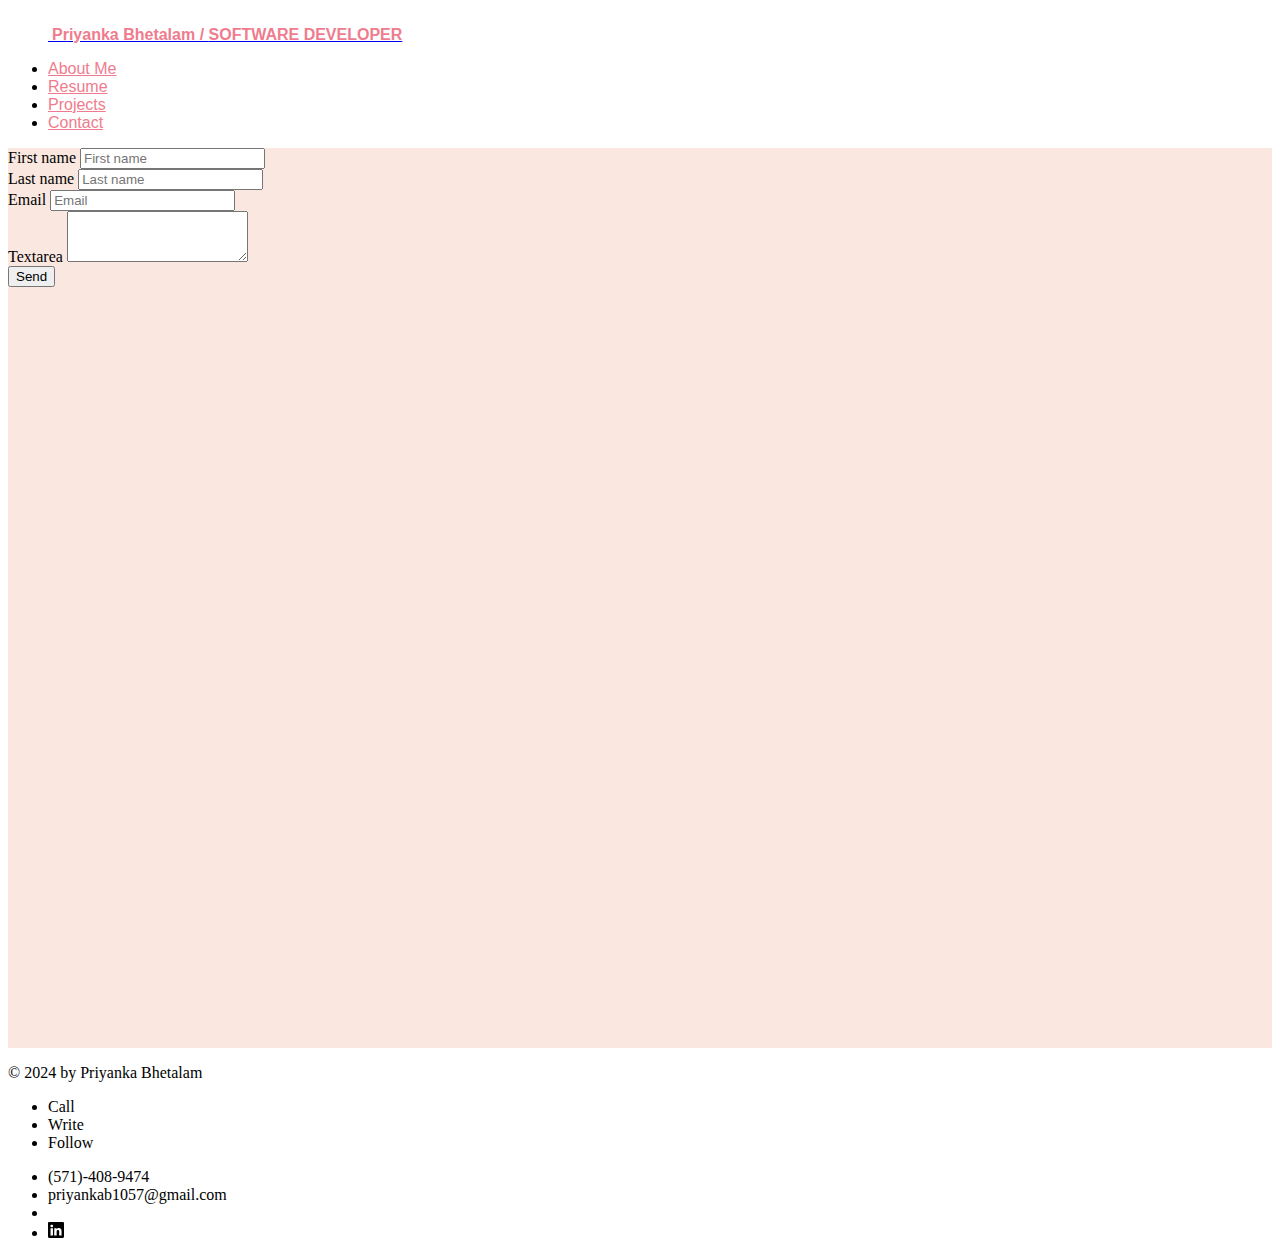
<file: contact.html>
<!DOCTYPE html>
<html lang="en">

<head>
    <meta charset="UTF-8">
    <meta name="viewport" content="width=device-width, initial-scale=1.0">
    <title>Priyanka's Portfolio</title>
</head>
<link href="https://cdn.jsdelivr.net/npm/bootstrap@5.0.2/dist/css/bootstrap.min.css" rel="stylesheet"
    integrity="sha384-EVSTQN3/azprG1Anm3QDgpJLIm9Nao0Yz1ztcQTwFspd3yD65VohhpuuCOmLASjC" crossorigin="anonymous">
<link rel="stylesheet" href="./styles.css">

<body>
    <header class="d-flex flex-wrap justify-content-center py-3 mb-4">
        <a href="/" class="d-flex align-items-center mb-3 mb-md-0 me-md-auto text-dark text-decoration-none">
            <svg class="bi me-2" width="40" height="32">
                <use xlink:href="#bootstrap"></use>
            </svg>
            <span class="fs-4 fonts">Priyanka Bhetalam / <span class="capitalize">Software Developer</span></span>
        </a>

        <ul class="nav nav-pills">
            <li class="nav-item"><a href="#" class="nav-link listItem" aria-current="page">About Me</a></li>
            <li class="nav-item"><a href="./resume.html" class="nav-link listItem">Resume</a></li>
            <li class="nav-item"><a href="./projects.html" class="nav-link listItem">Projects</a></li>
            <li class="nav-item"><a href="./contact.html" class="nav-link active listItem">Contact</a></li>
        </ul>
    </header>

    <div class="mainSection contactDiv">
        <div class="container">
            <div class="row">
                <form class="m-5">
                    <div class="form-group"> 
                        <div class="form-row">
                            <div class="col-md-4 mb-3">
                                <label for="validationDefault01">First name</label>
                                <input type="text" class="form-control" id="validationDefault01" placeholder="First name" value="" required>
                            </div>
                            <div class="col-md-4 mb-3">
                                    <label for="validationDefault02">Last name</label>
                                    <input type="text" class="form-control" id="validationDefault02" placeholder="Last name" value="" required>
                            </div>
                            <div class="col-md-4 mb-3">
                                <label for="inputEmail4">Email</label>
                                <input type="email" class="form-control" id="inputEmail4" placeholder="Email">
                            </div>
                            <div class="col-md-6 mb-3">
                            <label for="exampleFormControlTextarea1">Textarea</label>
                            <textarea class="form-control" id="exampleFormControlTextarea1" rows="3"></textarea>
                            </div>
                        </div>
                    </div>
                    <button class="btn btn-primary rounded-pill px-3" type="button">Send</button>
                </form>
            </div>
        </div>
    </div>
    <div class="container">
        <div class="d-flex flex-column flex-sm-row justify-content-between py-4 my-4">
            <p>© 2024 by Priyanka Bhetalam</p>
            <ul class="list-unstyled d-flex">
                <li class="ms-3">
                    Call
                <li class="ms-3">
                    Write
                <li class="ms-3">
                    Follow
            </ul>
        </div>
        <div class="float-right">
            <ul class="list-unstyled d-flex">
                <li class="ms-3">
                    (571)-408-9474 </li>
                <li class="ms-3">
                    priyankab1057@gmail.com </li>
                <li class="ms-3">
                <li class="me-auto">
                    <svg xmlns="http://www.w3.org/2000/svg" width="16" height="16" fill="currentColor"
                        class="bi bi-linkedin" viewBox="0 0 16 16">
                        <path
                            d="M0 1.146C0 .513.526 0 1.175 0h13.65C15.474 0 16 .513 16 1.146v13.708c0 .633-.526 1.146-1.175 1.146H1.175C.526 16 0 15.487 0 14.854zm4.943 12.248V6.169H2.542v7.225zm-1.2-8.212c.837 0 1.358-.554 1.358-1.248-.015-.709-.52-1.248-1.342-1.248S2.4 3.226 2.4 3.934c0 .694.521 1.248 1.327 1.248zm4.908 8.212V9.359c0-.216.016-.432.08-.586.173-.431.568-.878 1.232-.878.869 0 1.216.662 1.216 1.634v3.865h2.401V9.25c0-2.22-1.184-3.252-2.764-3.252-1.274 0-1.845.7-2.165 1.193v.025h-.016l.016-.025V6.169h-2.4c.03.678 0 7.225 0 7.225z" />
                    </svg>
                </li>
            </ul>
        </div>
    </div>

    <script src="https://cdn.jsdelivr.net/npm/bootstrap@5.0.2/dist/js/bootstrap.bundle.min.js"
        integrity="sha384-MrcW6ZMFYlzcLA8Nl+NtUVF0sA7MsXsP1UyJoMp4YLEuNSfAP+JcXn/tWtIaxVXM"
        crossorigin="anonymous"></script>
</body>

</html>
</file>
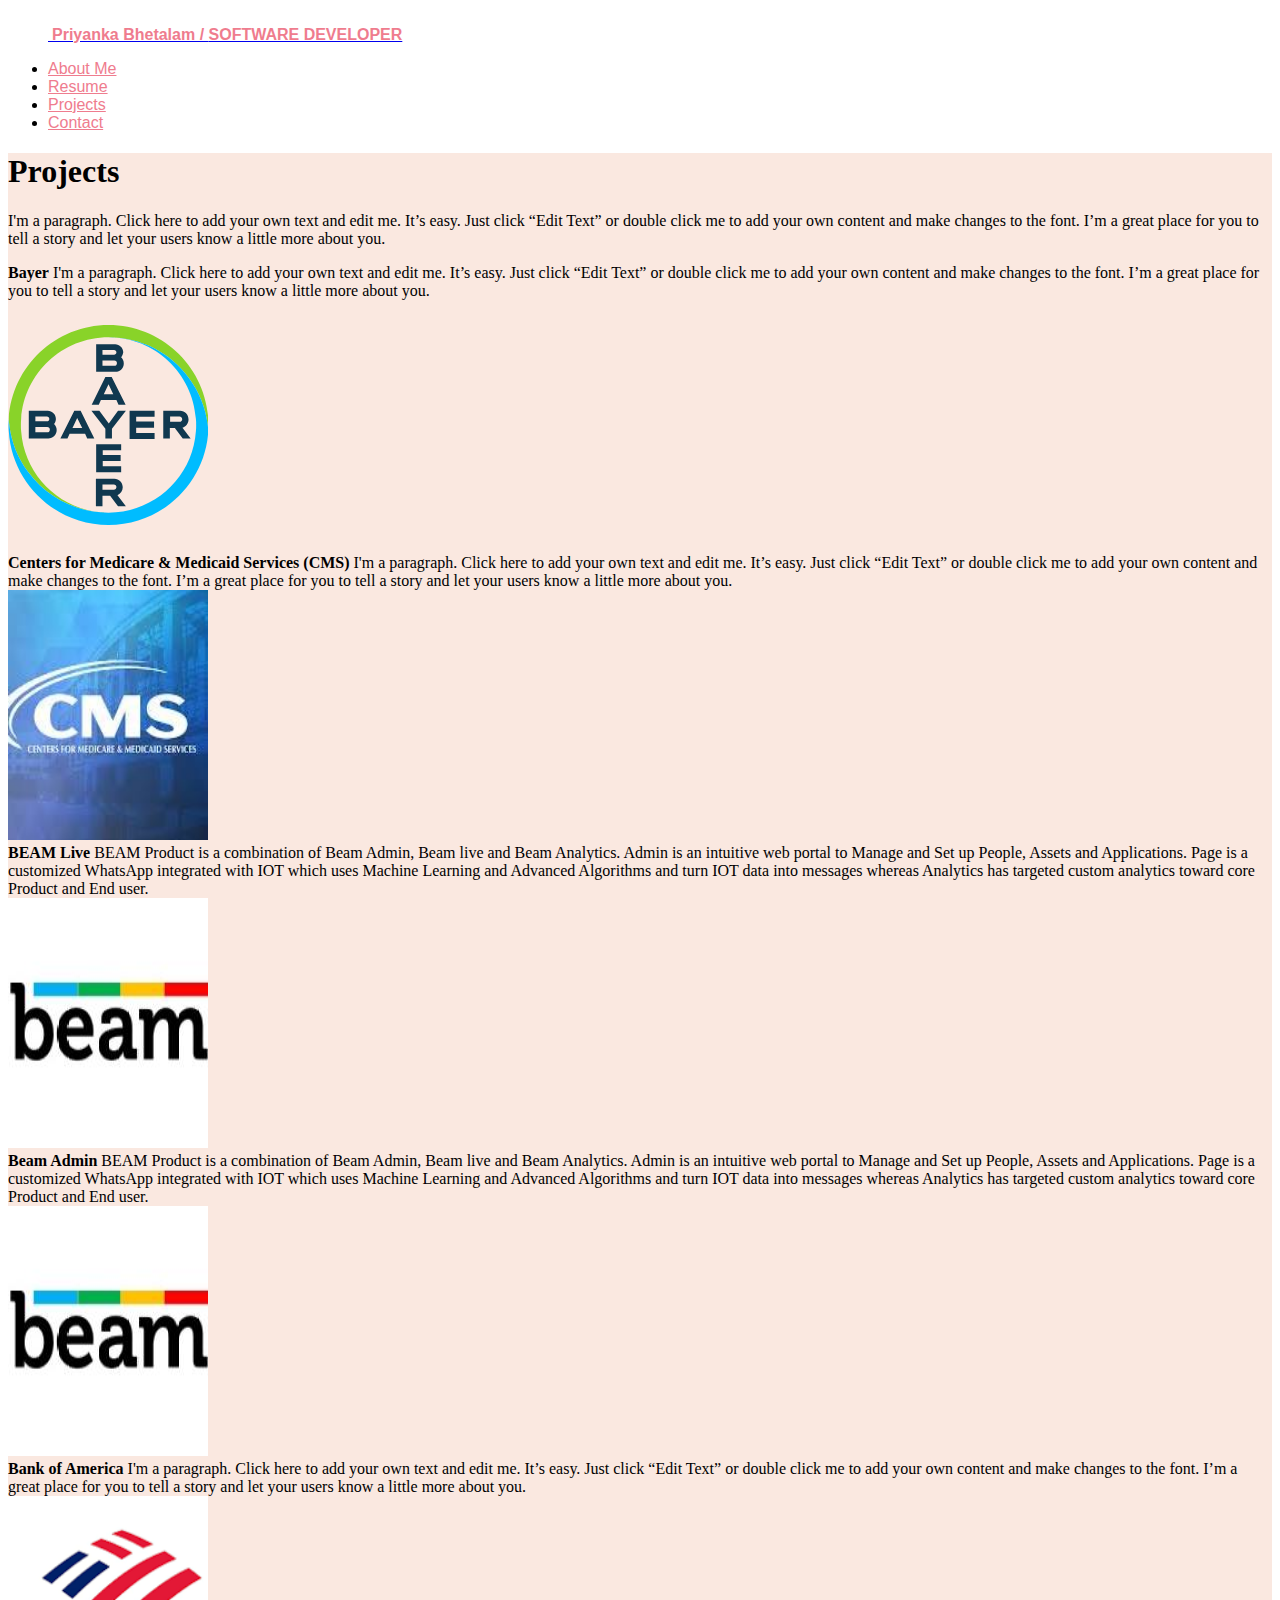
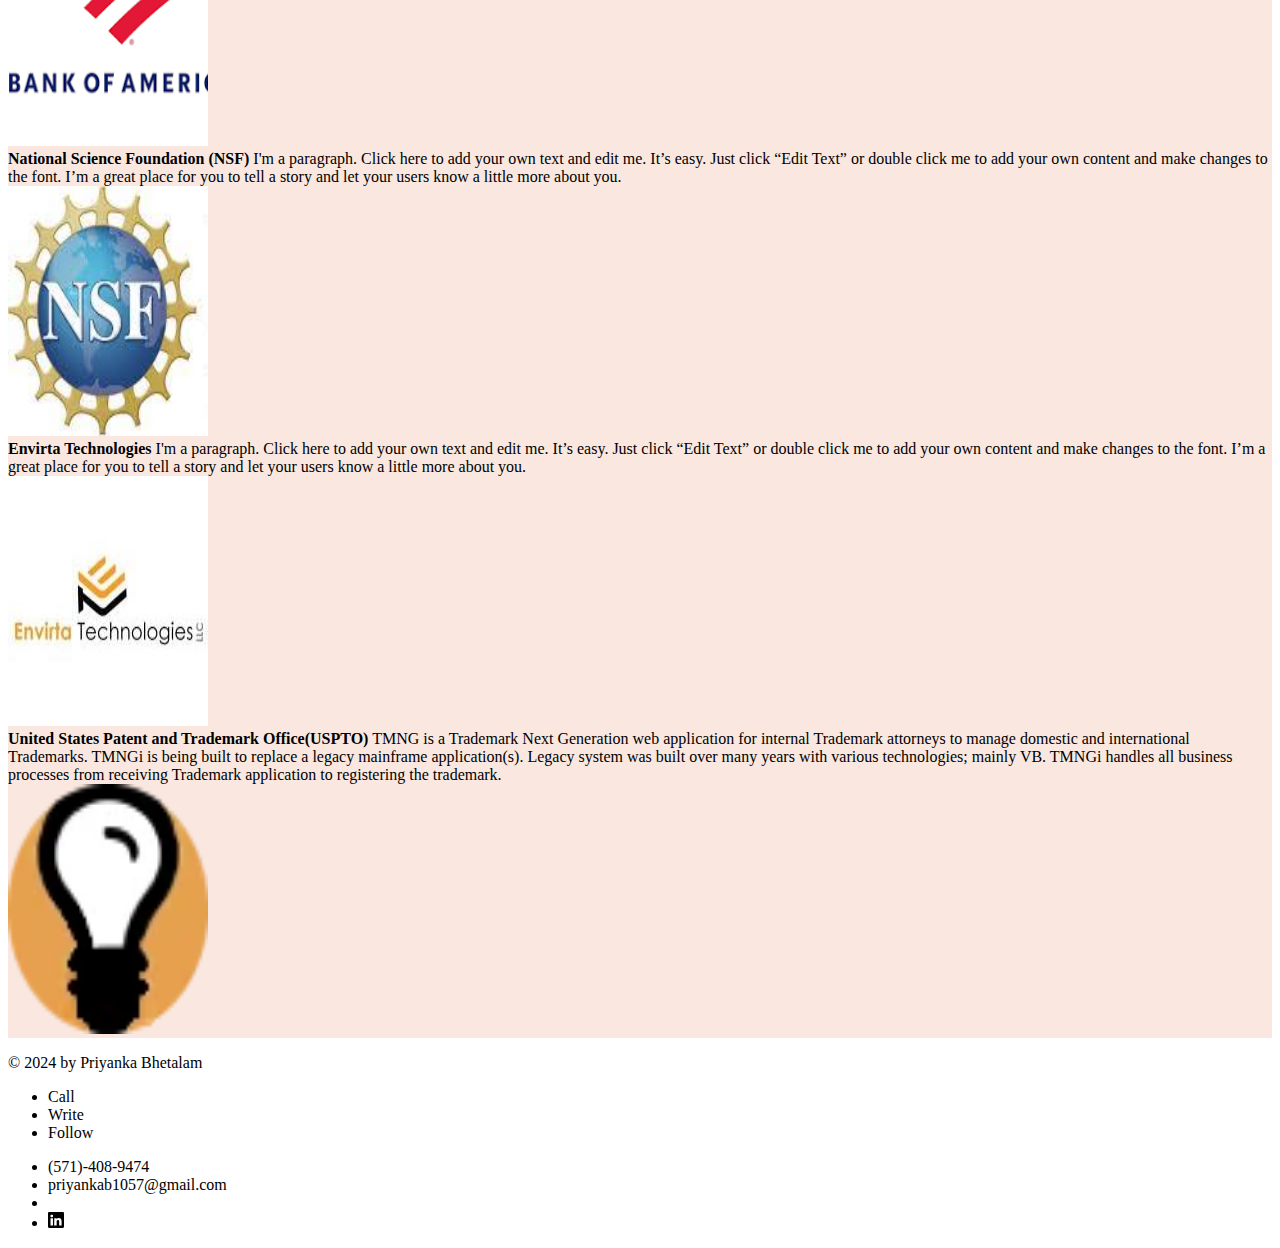
<file: projects.html>
<!DOCTYPE html>
<html lang="en">

<head>
    <meta charset="UTF-8">
    <meta name="viewport" content="width=device-width, initial-scale=1.0">
    <title>Priyanka's Portfolio</title>
    <link href="https://cdn.jsdelivr.net/npm/bootstrap@5.0.2/dist/css/bootstrap.min.css" rel="stylesheet"
        integrity="sha384-EVSTQN3/azprG1Anm3QDgpJLIm9Nao0Yz1ztcQTwFspd3yD65VohhpuuCOmLASjC" crossorigin="anonymous">
    <link rel="stylesheet" href="./styles.css">
</head>

<body>
    <header class="d-flex flex-wrap justify-content-center py-3 mb-4">
        <a href="/" class="d-flex align-items-center mb-3 mb-md-0 me-md-auto text-dark text-decoration-none">
            <svg class="bi me-2" width="40" height="32">
                <use xlink:href="#bootstrap"></use>
            </svg>
            <span class="fs-4 fonts">Priyanka Bhetalam / <span class="capitalize">Software Developer</span></span>
        </a>

        <ul class="nav nav-pills">
            <li class="nav-item"><a href="index.html" class="nav-link listItem" aria-current="page">About Me</a></li>
            <li class="nav-item"><a href="./resume.html" class="nav-link listItem">Resume</a></li>
            <li class="nav-item"><a href="./projects.html" class="nav-link active listItem">Projects</a></li>
            <li class="nav-item"><a href="./contact.html" class="nav-link listItem">Contact</a></li>
        </ul>
    </header>
    <div class="mainSection">
        <div class="position-relative p-5 text-center text-muted rounded-5">
            <h1 class="text-body-emphasis">Projects</h1>
            <p class="col-lg-6 mx-auto mb-4">
                I'm a paragraph. Click here to add your own text and edit me. It’s easy. Just click “Edit Text” or
                double click
                me to
                add your own content and make changes to the font. I’m a great place for you to tell a story and let
                your users
                know a
                little more about you.
            </p>
        </div>

        <div class="container">
            <div class="row">
                <div class="col-md-6">
                    <div class="card flex-md-row mb-4 box-shadow h-md-250">
                        <div class="card-body d-flex flex-column align-items-start">
                            <strong class="d-inline-block mb-2 text-primary">Bayer</strong>
                            I'm a paragraph. Click here to add your own text and edit me. It’s easy. Just click “Edit
                            Text” or
                            double
                            click me to
                            add your own content and make changes to the font. I’m a great place for you to tell a story
                            and let
                            your
                            users know a
                            little more about you.
                            </h3>
                        
                        </div>
                        <img class="card-img-right flex-auto d-none d-md-block" data-src="holder.js/200x250?theme=thumb"
                            alt="Thumbnail [200x250]" src="./images/bayer.svg" data-holder-rendered="true"
                            style="width: 200px; height: 250px;">
                    </div>
                </div>

                <div class="col-md-6">
                    <div class="card flex-md-row mb-4 box-shadow h-md-250">
                        <div class="card-body d-flex flex-column align-items-start">
                            <strong class="d-inline-block mb-2 text-primary">Centers for Medicare & Medicaid Services
                                (CMS)</strong>
                            I'm a paragraph. Click here to add your own text and edit me. It’s easy. Just click “Edit
                            Text” or
                            double
                            click me to
                            add your own content and make changes to the font. I’m a great place for you to tell a story
                            and let
                            your
                            users know a
                            little more about you.
                            </h3>
                          
                        </div>
                        <img class="card-img-right flex-auto d-none d-md-block" data-src="holder.js/200x250?theme=thumb"
                            alt="Thumbnail [200x250]" src="./images/cms.jpeg" data-holder-rendered="true"
                            style="width: 200px; height: 250px;">
                    </div>
                </div>

                <div class="col-md-6">
                    <div class="card flex-md-row mb-4 box-shadow h-md-250">
                        <div class="card-body d-flex flex-column align-items-start">
                            <strong class="d-inline-block mb-2 text-primary">BEAM Live</strong>
                            BEAM Product is a combination of Beam Admin, Beam live and Beam Analytics. Admin is an intuitive web portal to Manage
                            and Set up People, Assets and Applications. Page is a customized WhatsApp integrated with IOT which uses Machine
                            Learning and Advanced Algorithms and turn IOT data into messages whereas Analytics has targeted custom analytics toward
                            core Product and End user.
                            </h3>
                            
                        </div>
                        <img class="card-img-right flex-auto d-none d-md-block" data-src="holder.js/200x250?theme=thumb"
                            alt="Thumbnail [200x250]" src="./images/beam.jpeg" data-holder-rendered="true"
                            style="width: 200px; height: 250px;">
                    </div>
                </div>

                <div class="col-md-6">
                    <div class="card flex-md-row mb-4 box-shadow h-md-250">
                        <div class="card-body d-flex flex-column align-items-start">
                            <strong class="d-inline-block mb-2 text-primary">Beam Admin</strong>
                        BEAM Product is a combination of Beam Admin, Beam live and Beam Analytics. Admin is an intuitive web portal to Manage
                        and Set up People, Assets and Applications. Page is a customized WhatsApp integrated with IOT which uses Machine
                        Learning and Advanced Algorithms and turn IOT data into messages whereas Analytics has targeted custom analytics toward
                        core Product and End user.
                            </h3>
                           
                        </div>
                        <img class="card-img-right flex-auto d-none d-md-block" data-src="holder.js/200x250?theme=thumb"
                            alt="Thumbnail [200x250]" src="./images/beam.jpeg" data-holder-rendered="true"
                            style="width: 200px; height: 250px;">
                    </div>
                </div>

                <div class="col-md-6">
                    <div class="card flex-md-row mb-4 box-shadow h-md-250">
                        <div class="card-body d-flex flex-column align-items-start">
                            <strong class="d-inline-block mb-2 text-primary">Bank of America</strong>
                            I'm a paragraph. Click here to add your own text and edit me. It’s easy. Just click “Edit
                            Text” or
                            double
                            click me to
                            add your own content and make changes to the font. I’m a great place for you to tell a story
                            and let
                            your
                            users know a
                            little more about you.
                            </h3>
                      
                        </div>
                        <img class="card-img-right flex-auto d-none d-md-block" data-src="holder.js/200x250?theme=thumb"
                            alt="Thumbnail [200x250]" src="./images/bofa.png" data-holder-rendered="true"
                            style="width: 200px; height: 250px;">
                    </div>
                </div>

                <div class="col-md-6">
                    <div class="card flex-md-row mb-4 box-shadow h-md-250">
                        <div class="card-body d-flex flex-column align-items-start">
                            <strong class="d-inline-block mb-2 text-primary">National Science Foundation (NSF)</strong>
                            I'm a paragraph. Click here to add your own text and edit me. It’s easy. Just click “Edit
                            Text” or
                            double
                            click me to
                            add your own content and make changes to the font. I’m a great place for you to tell a story
                            and let
                            your
                            users know a
                            little more about you.
                            </h3>
                        
                        </div>
                        <img class="card-img-right flex-auto d-none d-md-block" data-src="holder.js/200x250?theme=thumb"
                            alt="Thumbnail [200x250]" src="./images/nsf.jpeg" data-holder-rendered="true"
                            style="width: 200px; height: 250px;">
                    </div>
                </div>

                <div class="col-md-6">
                    <div class="card flex-md-row mb-4 box-shadow h-md-250">
                        <div class="card-body d-flex flex-column align-items-start">
                            <strong class="d-inline-block mb-2 text-primary">Envirta Technologies</strong>
                            I'm a paragraph. Click here to add your own text and edit me. It’s easy. Just click “Edit
                            Text” or
                            double
                            click me to
                            add your own content and make changes to the font. I’m a great place for you to tell a story
                            and let
                            your
                            users know a
                            little more about you.
                            </h3>
                         
                        </div>
                        <img class="card-img-right flex-auto d-none d-md-block" data-src="holder.js/200x250?theme=thumb"
                            alt="Thumbnail [200x250]" src="./images/et.jpeg" data-holder-rendered="true"
                            style="width: 200px; height: 250px;">
                    </div>
                </div>

                <div class="col-md-6">
                    <div class="card flex-md-row mb-4 box-shadow h-md-250">
                        <div class="card-body d-flex flex-column align-items-start">
                            <strong class="d-inline-block mb-2 text-primary">United States Patent and Trademark
                                Office(USPTO)</strong>
                            TMNG is a Trademark Next Generation web application for internal Trademark attorneys to
                            manage domestic and
                            international Trademarks. TMNGi is being built to replace a legacy mainframe application(s).
                            Legacy system was built
                            over many years with various technologies; mainly VB. TMNGi handles all business processes
                            from receiving Trademark
                            application to registering the trademark.
                            </h3>
                        </div>
                        <img class="card-img-right flex-auto d-none d-md-block" data-src="holder.js/200x250?theme=thumb"
                            alt="Thumbnail [200x250]" src="./images/uspto.webp" data-holder-rendered="true"
                            style="width: 200px; height: 250px;">
                    </div>
                </div>
            </div>

        </div>
    </div>
    <div class="container">
        <div class="d-flex flex-column flex-sm-row justify-content-between py-4 my-4">
            <p>© 2024 by Priyanka Bhetalam</p>
            <ul class="list-unstyled d-flex">
                <li class="ms-3">
                    Call
                <li class="ms-3">
                    Write
                <li class="ms-3">
                    Follow
            </ul>
        </div>
        <div class="float-right">
            <ul class="list-unstyled d-flex">
                <li class="ms-3">
                    (571)-408-9474 </li>
                <li class="ms-3">
                    priyankab1057@gmail.com </li>
                <li class="ms-3">
                <li class="me-auto">
                    <svg xmlns="http://www.w3.org/2000/svg" width="16" height="16" fill="currentColor"
                        class="bi bi-linkedin" viewBox="0 0 16 16">
                        <path
                            d="M0 1.146C0 .513.526 0 1.175 0h13.65C15.474 0 16 .513 16 1.146v13.708c0 .633-.526 1.146-1.175 1.146H1.175C.526 16 0 15.487 0 14.854zm4.943 12.248V6.169H2.542v7.225zm-1.2-8.212c.837 0 1.358-.554 1.358-1.248-.015-.709-.52-1.248-1.342-1.248S2.4 3.226 2.4 3.934c0 .694.521 1.248 1.327 1.248zm4.908 8.212V9.359c0-.216.016-.432.08-.586.173-.431.568-.878 1.232-.878.869 0 1.216.662 1.216 1.634v3.865h2.401V9.25c0-2.22-1.184-3.252-2.764-3.252-1.274 0-1.845.7-2.165 1.193v.025h-.016l.016-.025V6.169h-2.4c.03.678 0 7.225 0 7.225z" />
                    </svg>
                </li>
            </ul>
        </div>
    </div>

    <script src="https://cdn.jsdelivr.net/npm/bootstrap@5.0.2/dist/js/bootstrap.bundle.min.js"
        integrity="sha384-MrcW6ZMFYlzcLA8Nl+NtUVF0sA7MsXsP1UyJoMp4YLEuNSfAP+JcXn/tWtIaxVXM"
        crossorigin="anonymous"></script>
</body>

</html>
</file>
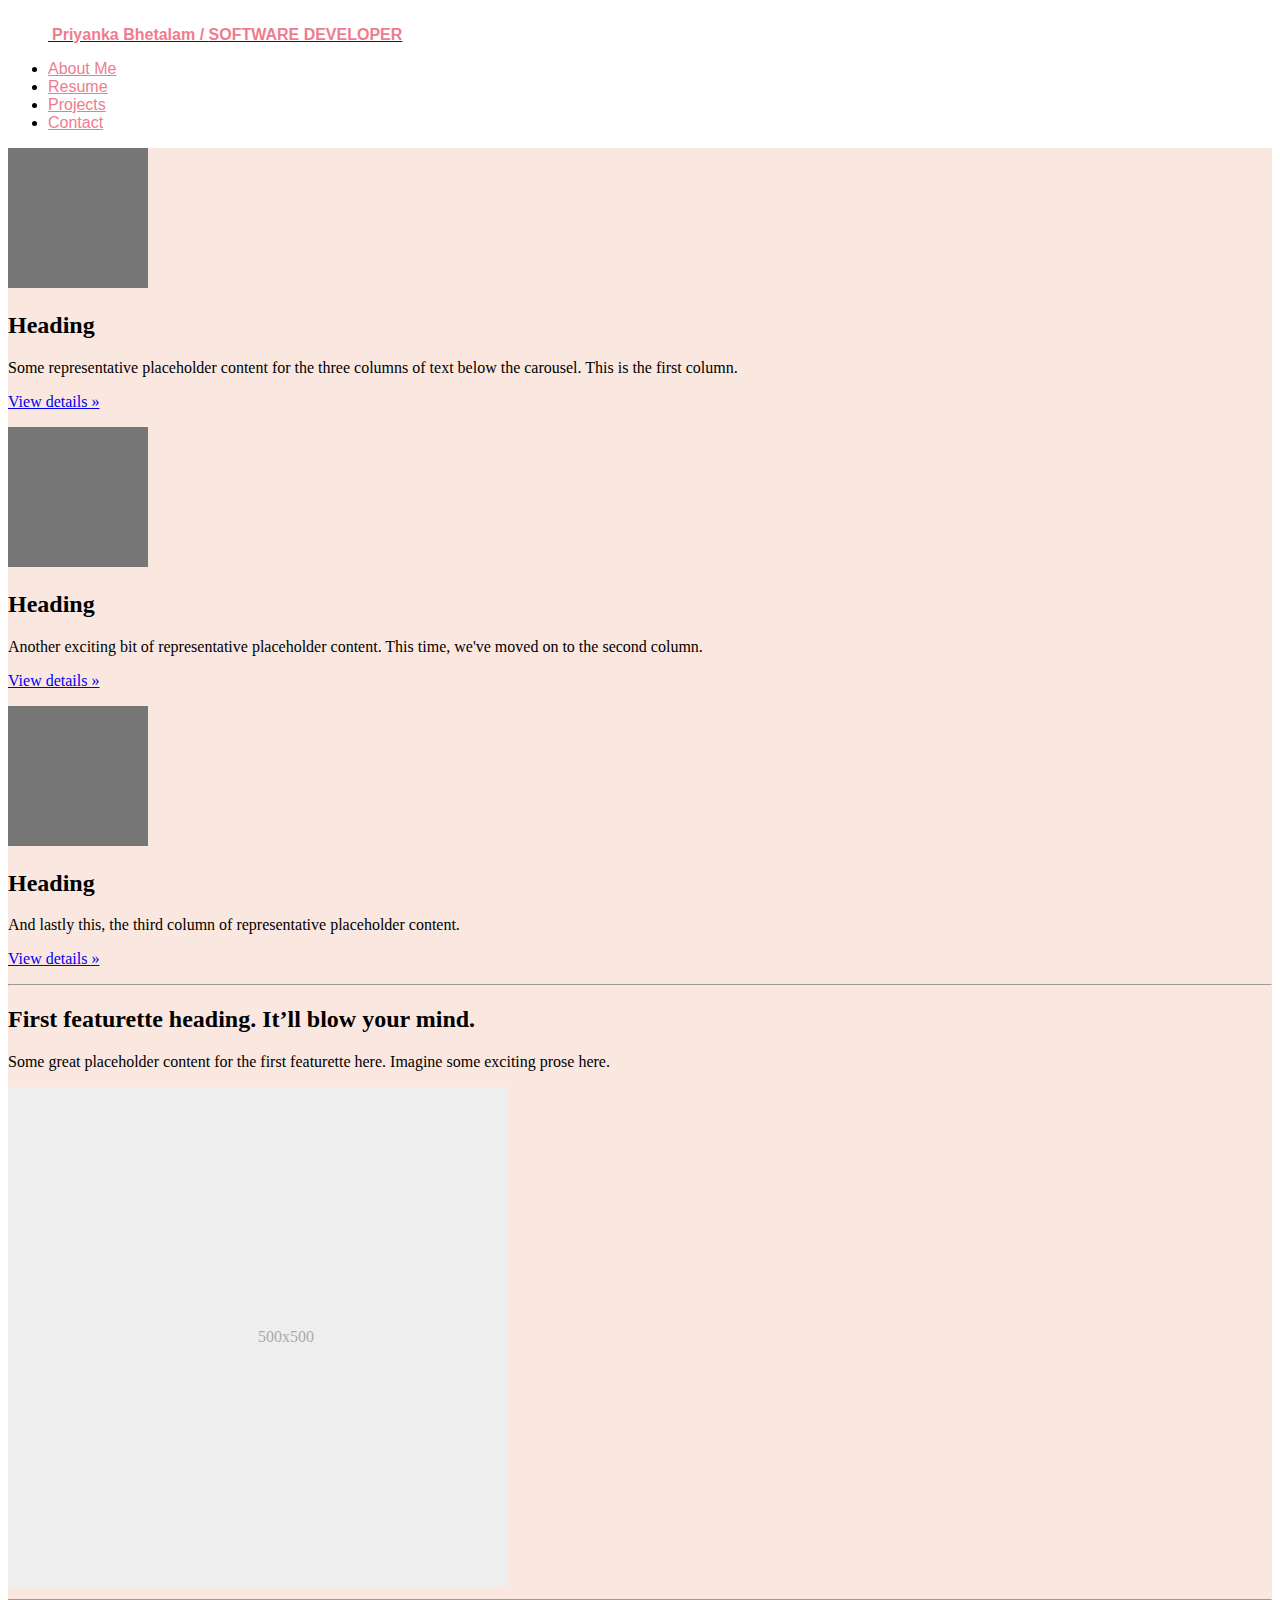
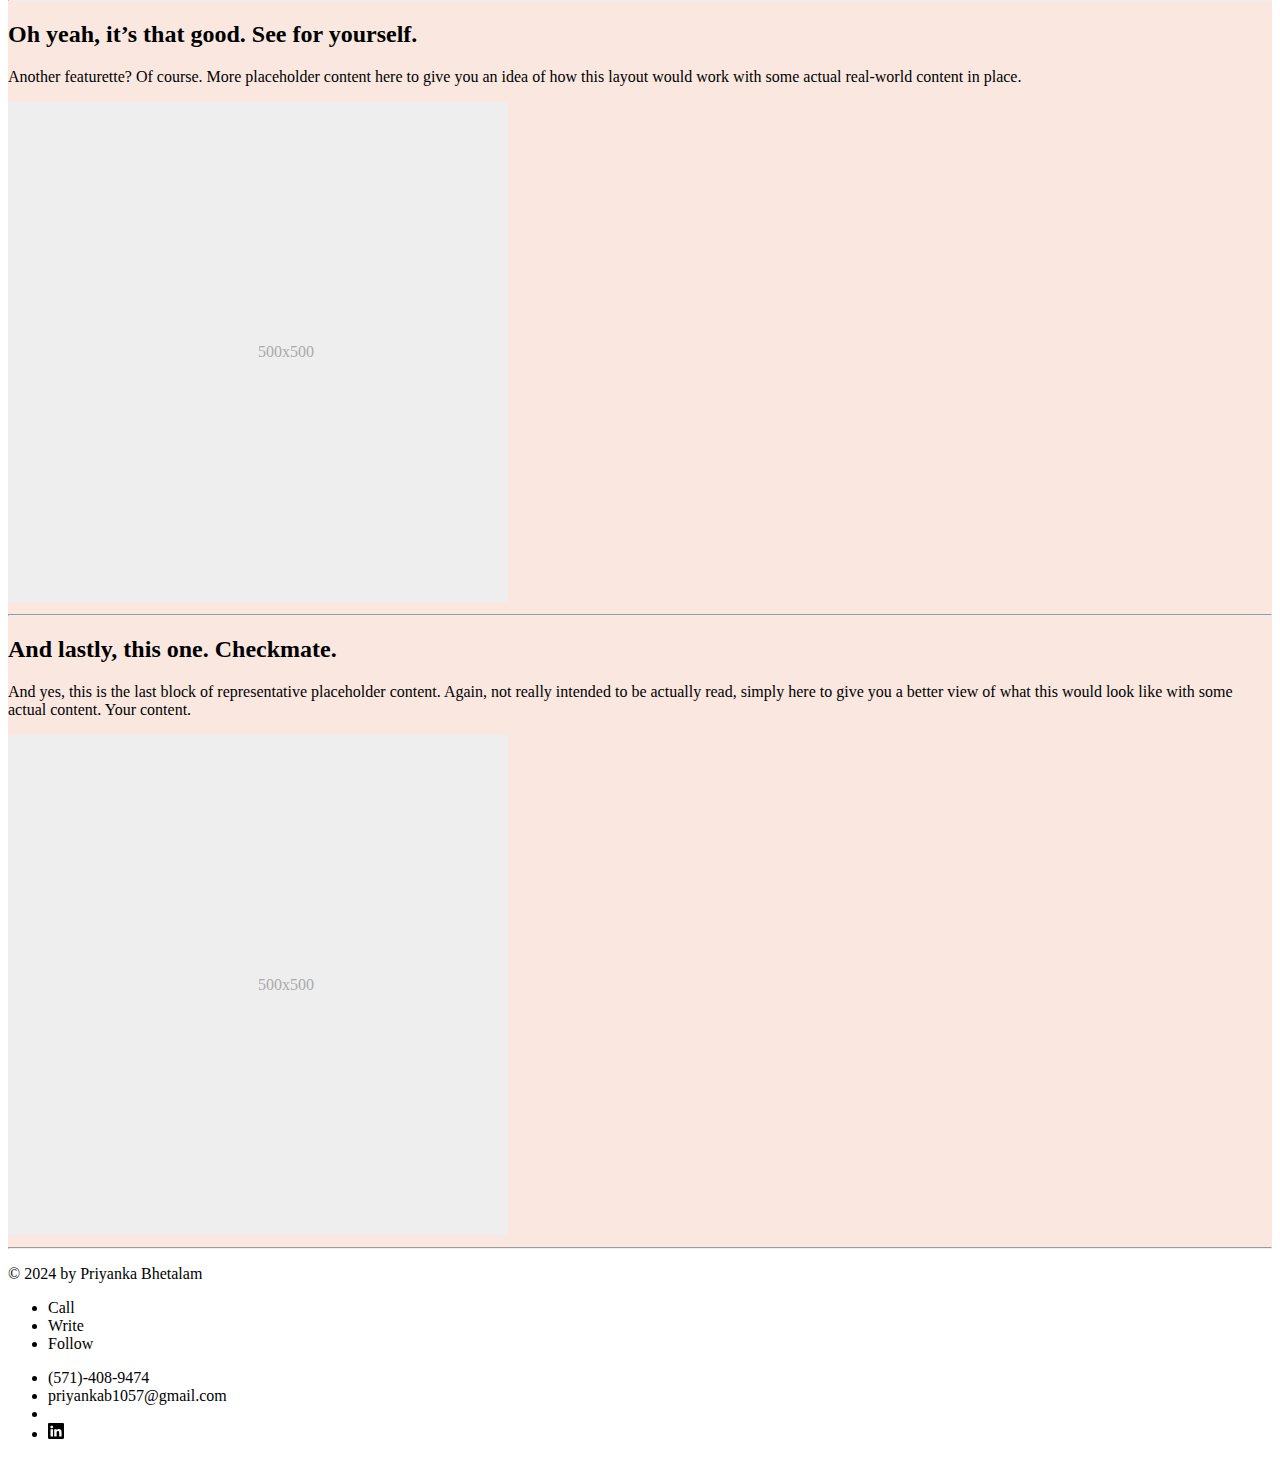
<file: resume.html>
<!DOCTYPE html>
<html lang="en">
<head>
    <meta charset="UTF-8">
    <meta name="viewport" content="width=device-width, initial-scale=1.0">
    <title>Priyanka's Portfolio</title>
    <link href="https://cdn.jsdelivr.net/npm/bootstrap@5.0.2/dist/css/bootstrap.min.css" rel="stylesheet"
        integrity="sha384-EVSTQN3/azprG1Anm3QDgpJLIm9Nao0Yz1ztcQTwFspd3yD65VohhpuuCOmLASjC" crossorigin="anonymous">
    <link rel="stylesheet" href="./styles.css">
</head>
<body>
    <header class="d-flex flex-wrap justify-content-center py-3 mb-4">
        <a href="/" class="d-flex align-items-center mb-3 mb-md-0 me-md-auto text-dark text-decoration-none">
            <svg class="bi me-2" width="40" height="32">
                <use xlink:href="#bootstrap"></use>
            </svg>
            <span class="fs-4 fonts">Priyanka Bhetalam / <span class="capitalize">Software Developer</span></span>
        </a>
    
        <ul class="nav nav-pills">
            <li class="nav-item"><a href="./index.html" class="nav-link listItem" aria-current="page">About Me</a>
            </li>
            <li class="nav-item"><a href="./resume.html" class="nav-link active listItem">Resume</a></li>
            <li class="nav-item"><a href="./projects.html" class="nav-link listItem">Projects</a></li>
            <li class="nav-item"><a href="./contact.html" class="nav-link listItem">Contact</a></li>
        </ul>
    </header>
    <div class="mainSection">
        <div class="container marketing">
        
            <!-- Three columns of text below the carousel -->
            <div class="row">
                <div class="col-lg-4">
                    <svg class="bd-placeholder-img rounded-circle" width="140" height="140" xmlns="http://www.w3.org/2000/svg"
                        role="img" aria-label="Placeholder: 140x140" preserveAspectRatio="xMidYMid slice" focusable="false">
                        <title>Placeholder</title>
                        <rect width="100%" height="100%" fill="#777"></rect><text x="50%" y="50%" fill="#777"
                            dy=".3em">140x140</text>
                    </svg>
        
                    <h2>Heading</h2>
                    <p>Some representative placeholder content for the three columns of text below the carousel. This is the
                        first column.</p>
                    <p><a class="btn btn-secondary" href="#">View details »</a></p>
                </div><!-- /.col-lg-4 -->
                <div class="col-lg-4">
                    <svg class="bd-placeholder-img rounded-circle" width="140" height="140" xmlns="http://www.w3.org/2000/svg"
                        role="img" aria-label="Placeholder: 140x140" preserveAspectRatio="xMidYMid slice" focusable="false">
                        <title>Placeholder</title>
                        <rect width="100%" height="100%" fill="#777"></rect><text x="50%" y="50%" fill="#777"
                            dy=".3em">140x140</text>
                    </svg>
        
                    <h2>Heading</h2>
                    <p>Another exciting bit of representative placeholder content. This time, we've moved on to the second
                        column.</p>
                    <p><a class="btn btn-secondary" href="#">View details »</a></p>
                </div><!-- /.col-lg-4 -->
                <div class="col-lg-4">
                    <svg class="bd-placeholder-img rounded-circle" width="140" height="140" xmlns="http://www.w3.org/2000/svg"
                        role="img" aria-label="Placeholder: 140x140" preserveAspectRatio="xMidYMid slice" focusable="false">
                        <title>Placeholder</title>
                        <rect width="100%" height="100%" fill="#777"></rect><text x="50%" y="50%" fill="#777"
                            dy=".3em">140x140</text>
                    </svg>
        
                    <h2>Heading</h2>
                    <p>And lastly this, the third column of representative placeholder content.</p>
                    <p><a class="btn btn-secondary" href="#">View details »</a></p>
                </div><!-- /.col-lg-4 -->
            </div><!-- /.row -->
        
        
            <!-- START THE FEATURETTES -->
        
            <hr class="featurette-divider">
        
            <div class="row featurette">
                <div class="col-md-7">
                    <h2 class="featurette-heading">First featurette heading. <span class="text-muted">It’ll blow your
                            mind.</span></h2>
                    <p class="lead">Some great placeholder content for the first featurette here. Imagine some exciting prose
                        here.</p>
                </div>
                <div class="col-md-5">
                    <svg class="bd-placeholder-img bd-placeholder-img-lg featurette-image img-fluid mx-auto" width="500"
                        height="500" xmlns="http://www.w3.org/2000/svg" role="img" aria-label="Placeholder: 500x500"
                        preserveAspectRatio="xMidYMid slice" focusable="false">
                        <title>Placeholder</title>
                        <rect width="100%" height="100%" fill="#eee"></rect><text x="50%" y="50%" fill="#aaa"
                            dy=".3em">500x500</text>
                    </svg>
        
                </div>
            </div>
        
            <hr class="featurette-divider">
        
            <div class="row featurette">
                <div class="col-md-7 order-md-2">
                    <h2 class="featurette-heading">Oh yeah, it’s that good. <span class="text-muted">See for yourself.</span>
                    </h2>
                    <p class="lead">Another featurette? Of course. More placeholder content here to give you an idea of how this
                        layout would work with some actual real-world content in place.</p>
                </div>
                <div class="col-md-5 order-md-1">
                    <svg class="bd-placeholder-img bd-placeholder-img-lg featurette-image img-fluid mx-auto" width="500"
                        height="500" xmlns="http://www.w3.org/2000/svg" role="img" aria-label="Placeholder: 500x500"
                        preserveAspectRatio="xMidYMid slice" focusable="false">
                        <title>Placeholder</title>
                        <rect width="100%" height="100%" fill="#eee"></rect><text x="50%" y="50%" fill="#aaa"
                            dy=".3em">500x500</text>
                    </svg>
        
                </div>
            </div>
        
            <hr class="featurette-divider">
        
            <div class="row featurette">
                <div class="col-md-7">
                    <h2 class="featurette-heading">And lastly, this one. <span class="text-muted">Checkmate.</span></h2>
                    <p class="lead">And yes, this is the last block of representative placeholder content. Again, not really
                        intended to be actually read, simply here to give you a better view of what this would look like with
                        some actual content. Your content.</p>
                </div>
                <div class="col-md-5">
                    <svg class="bd-placeholder-img bd-placeholder-img-lg featurette-image img-fluid mx-auto" width="500"
                        height="500" xmlns="http://www.w3.org/2000/svg" role="img" aria-label="Placeholder: 500x500"
                        preserveAspectRatio="xMidYMid slice" focusable="false">
                        <title>Placeholder</title>
                        <rect width="100%" height="100%" fill="#eee"></rect><text x="50%" y="50%" fill="#aaa"
                            dy=".3em">500x500</text>
                    </svg>
        
                </div>
            </div>
        
            <hr class="featurette-divider">
        
            <!-- /END THE FEATURETTES -->
        
        </div>
    </div>
    <div class="container">
        <div class="d-flex flex-column flex-sm-row justify-content-between py-4 my-4">
            <p>© 2024 by Priyanka Bhetalam</p>
            <ul class="list-unstyled d-flex">
                <li class="ms-3">
                    Call
                <li class="ms-3">
                    Write
                <li class="ms-3">
                    Follow
            </ul>
        </div>
        <div class="float-right">
            <ul class="list-unstyled d-flex">
                <li class="ms-3">
                    (571)-408-9474 </li>
                <li class="ms-3">
                    priyankab1057@gmail.com </li>
                <li class="ms-3">
                <li class="me-auto">
                    <svg xmlns="http://www.w3.org/2000/svg" width="16" height="16" fill="currentColor"
                        class="bi bi-linkedin" viewBox="0 0 16 16">
                        <path
                            d="M0 1.146C0 .513.526 0 1.175 0h13.65C15.474 0 16 .513 16 1.146v13.708c0 .633-.526 1.146-1.175 1.146H1.175C.526 16 0 15.487 0 14.854zm4.943 12.248V6.169H2.542v7.225zm-1.2-8.212c.837 0 1.358-.554 1.358-1.248-.015-.709-.52-1.248-1.342-1.248S2.4 3.226 2.4 3.934c0 .694.521 1.248 1.327 1.248zm4.908 8.212V9.359c0-.216.016-.432.08-.586.173-.431.568-.878 1.232-.878.869 0 1.216.662 1.216 1.634v3.865h2.401V9.25c0-2.22-1.184-3.252-2.764-3.252-1.274 0-1.845.7-2.165 1.193v.025h-.016l.016-.025V6.169h-2.4c.03.678 0 7.225 0 7.225z" />
                    </svg>
                </li>
            </ul>
        </div>
    </div>

    <script src="https://cdn.jsdelivr.net/npm/bootstrap@5.0.2/dist/js/bootstrap.bundle.min.js"
        integrity="sha384-MrcW6ZMFYlzcLA8Nl+NtUVF0sA7MsXsP1UyJoMp4YLEuNSfAP+JcXn/tWtIaxVXM"
        crossorigin="anonymous"></script>
    <script src="./index.js"></script>
</body>
</html>
</file>
<file: styles.css>
.capitalize {
    text-transform: uppercase;
}

.fonts {
    font-family: sans-serif;
    font-weight: 700;
    color: #EF7C8E;
}

.listItem {
    color: #EF7C8E;
    font-family: sans-serif;
}

.leftDiv {
    background-color: #FAE8E0;
    height: 100vh;
}

.rightDiv {
    background-color: white;
    height: 100vh;
}

.profilePicture {
    border-radius: 50%;
    height: 200px;
    width: 200px;
}

.name {
    color: black;
}

.designation{
    color: black;
}

.profileBackground {
    background-color: #D8A7B1;
}

.mainSection {
    background-color: #FAE8E0;
}

.contactDiv {
    height: 100vh;
}
</file>
